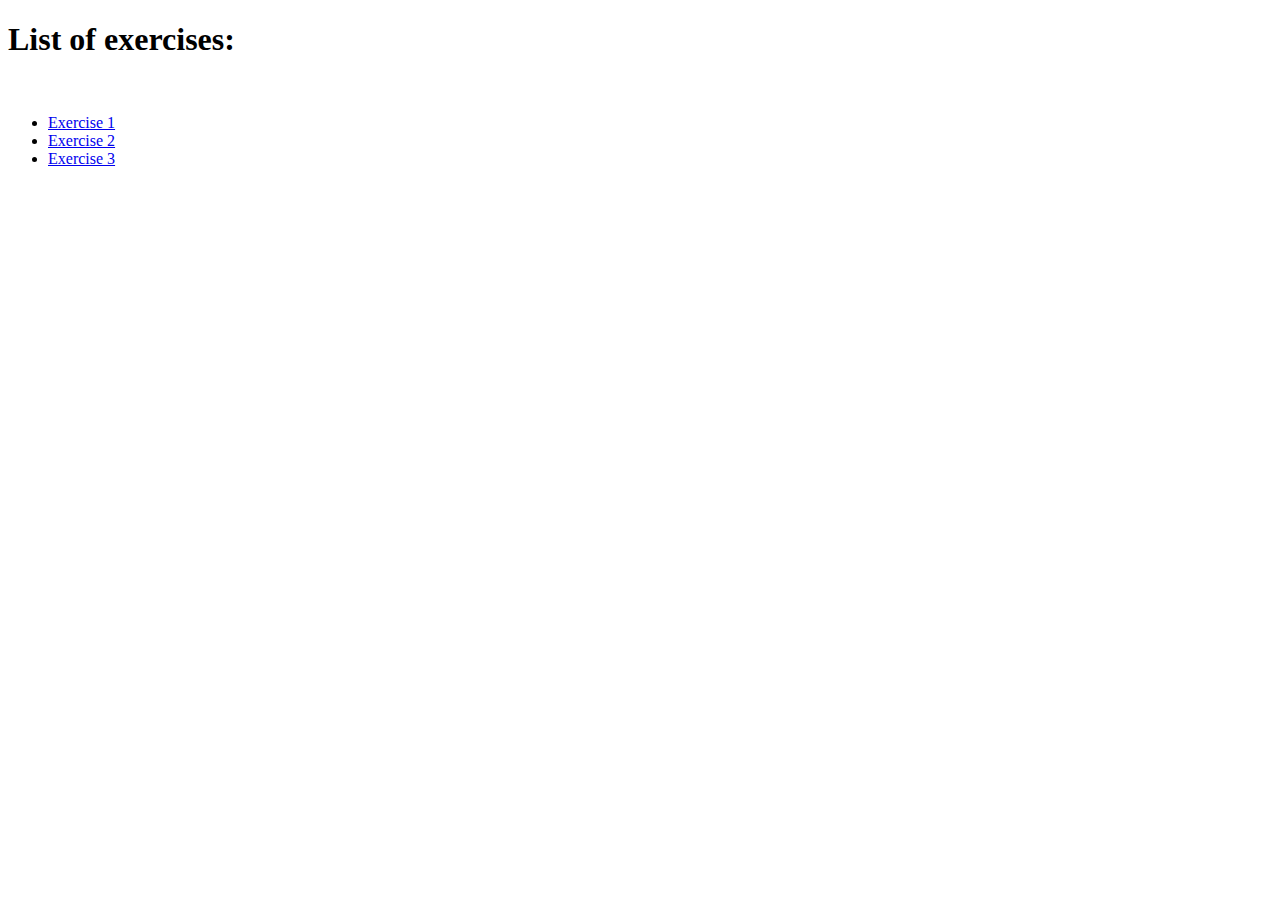
<file: index.html>
<!DOCTYPE html>
<html lang="en">
<head>
    <meta charset="UTF-8">
    <meta name="viewport" content="width=device-width, initial-scale=1.0">
    <title>Home Page</title>
</head>
<body>
  
        <h1>List of exercises:</h1><br>
        <ul>
            <li><a href="ex1.html">Exercise 1</a></li>
            <li><a href="ex2.html">Exercise 2</a></li>
            <li><a href="ex3.html">Exercise 3</a></li>
        </ul>
</body>
</html>
</file>
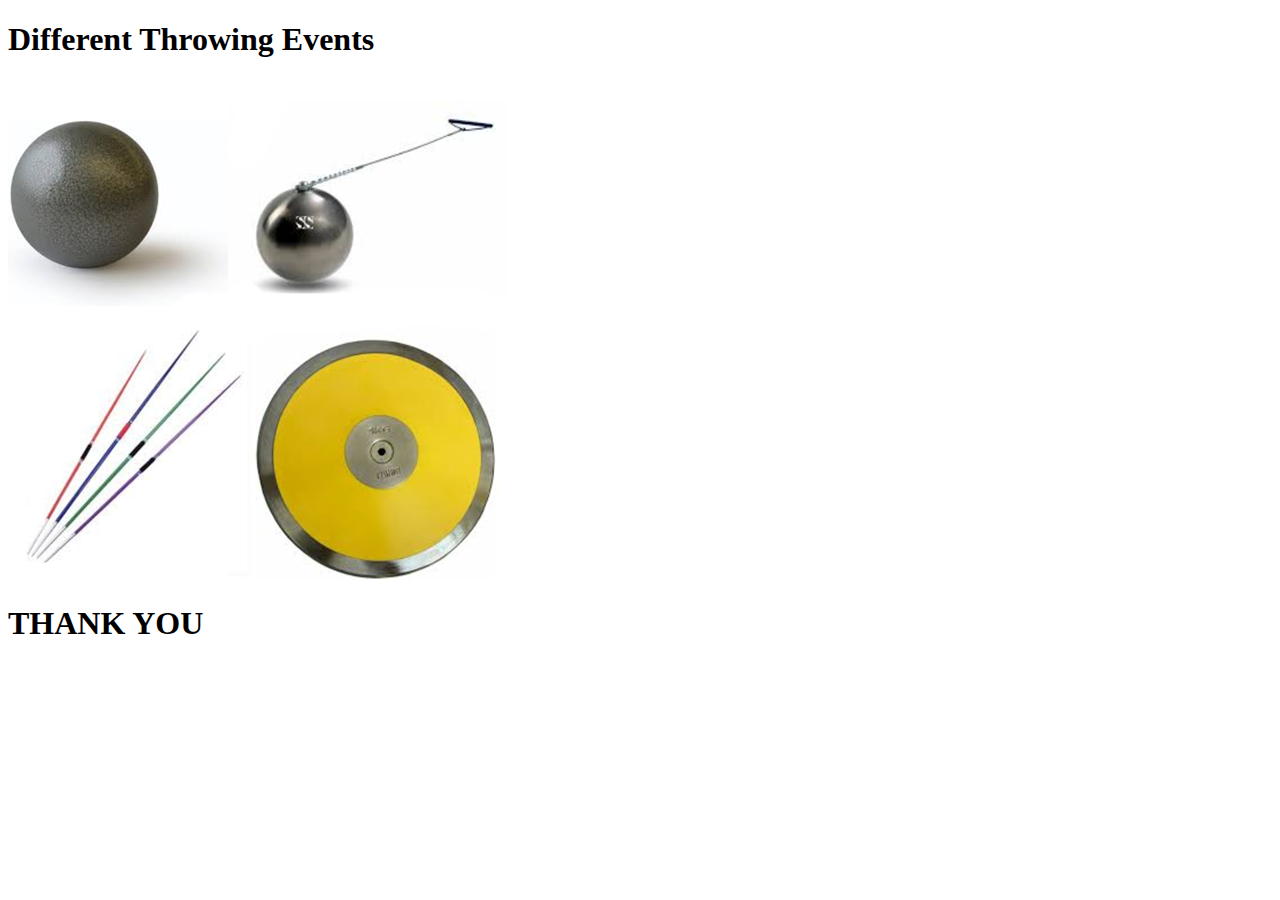
<file: ex1.html>
<!DOCTYPE html>
<html lang="en">
<head>
    <!-- meta tag gives extra information about webpage -->
    <meta charset="UTF-8">
    <meta name="viewport" content="width=device-width, initial-scale=1.0">
    <title>Exercise 1</title>
</head>
<body>
    <!-- Heading -->
    <h1 >Different Throwing Events</h1>
    <!-- Image Mapping -->
    <div>
        <img src="throw.png" alt="Atheletics" usemap="#throw" width="500" height="500" >
    </div>
    <map name="throw">
        <area target="_blank" shape="circle" coords="71,115,75" href="https://en.wikipedia.org/wiki/Shot_put/" alt="Shotput">
        <area target="_blank" shape="circle" coords="369,379,118" href="https://en.wikipedia.org/wiki/Discus_throw" alt="Discus">
        <area target="_blank" shape="circle" coords="298,155,47" href="https://en.wikipedia.org/wiki/Hammer_throw" alt="">
        <area target="_blank" shape="poly" coords="18,471,40,484,239,294,191,248,134,268,31,432" href="https://en.wikipedia.org/wiki/Javelin_throw" alt="Javelin">
        <area target="_blank" shape="poly" coords="289,102,323,93,376,76,446,50,438,39,457,37,485,43,479,46,458,52,429,61,378,82,322,100,299,106" href="https://en.wikipedia.org/wiki/Hammer_throw" alt="Hammer">
        <area target="_blank" shape="rect" coords="18,471,64,446" hreaf="https://en.wikipedia.org/wiki/Javelin_throw" alt="Javelin">
    </map>
</body>
    <!-- Footer -->
<footer>
    <h1>THANK YOU</h1>
</footer>
</html>
</file>
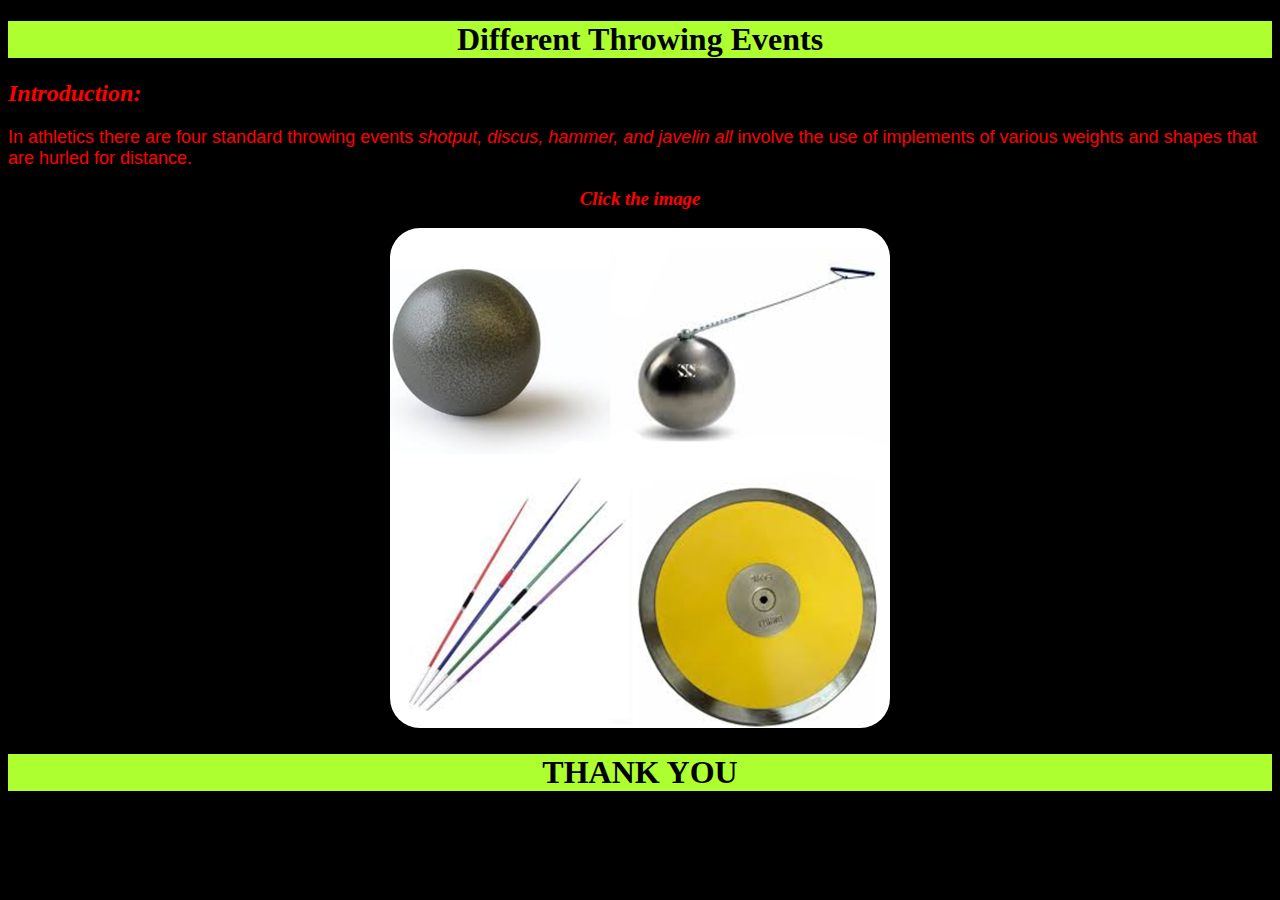
<file: ex2.html>
<!DOCTYPE html>
<html lang="en">
<head>
    <!-- meta tag gives extra information about webpage -->
    <meta charset="UTF-8">
    <meta name="viewport" content="width=device-width, initial-scale=1.0">
    <title>Exercise 1</title>
    <link rel="stylesheet" href="ex2style.css">   <!-- External CSS -->
      <!-- Internal CSS -->
    <style>
        *{
            background-color: black;
        }
        h1{
            text-align: center;
            background-color: greenyellow;
        }
      
    </style>
</head>
<body>
    <!-- Heading -->
    <h1 >Different Throwing Events</h1>
    <!-- Image Mapping -->
     <h2>Introduction:</h2>
    <p>
        In athletics there are four standard throwing events <em class="em">
        shotput, discus, hammer, and javelin all </em>involve the use of implements of various weights and shapes that are hurled for distance.
    </p>
    <div  style=" text-align: center;"><!-- Inline Styling -->
        <h3>Click the image</h3>
        <img class="throw" src="throw.png" alt="Atheletics" usemap="#throw" width="500" height="500" >
    </div>

    <map name="throw">
        <area class="img" target="_blank" shape="circle" coords="71,115,75" href="https://en.wikipedia.org/wiki/Shot_put/" alt="Shotput">
        <area class="img" target="_blank" shape="circle" coords="369,379,118" href="https://en.wikipedia.org/wiki/Discus_throw" alt="Discus">
        <area class="img" target="_blank" shape="circle" coords="298,155,47" href="https://en.wikipedia.org/wiki/Hammer_throw" alt="">
        <area class="img" target="_blank" shape="poly" coords="18,471,40,484,239,294,191,248,134,268,31,432" href="https://en.wikipedia.org/wiki/Javelin_throw" alt="Javelin">
        <area class="img" target="_blank" shape="poly" coords="289,102,323,93,376,76,446,50,438,39,457,37,485,43,479,46,458,52,429,61,378,82,322,100,299,106" href="https://en.wikipedia.org/wiki/Hammer_throw" alt="Hammer">
        <area class="img" target="_blank" shape="rect" coords="18,471,64,446" hreaf="https://en.wikipedia.org/wiki/Javelin_throw" alt="Javelin">
    </map>
</body>
    <!-- Footer -->
<footer>
    <h1>THANK YOU</h1>
</footer>
</html>
</file>
<file: ex2style.css>
p{
    font-family: Arial;
    color: red;
    font-size: large;
}
h2,h3{
    color: red;
    font-style:oblique;
}
.throw{
    
    border: none;
    border-radius: 30px;
}
</file>
